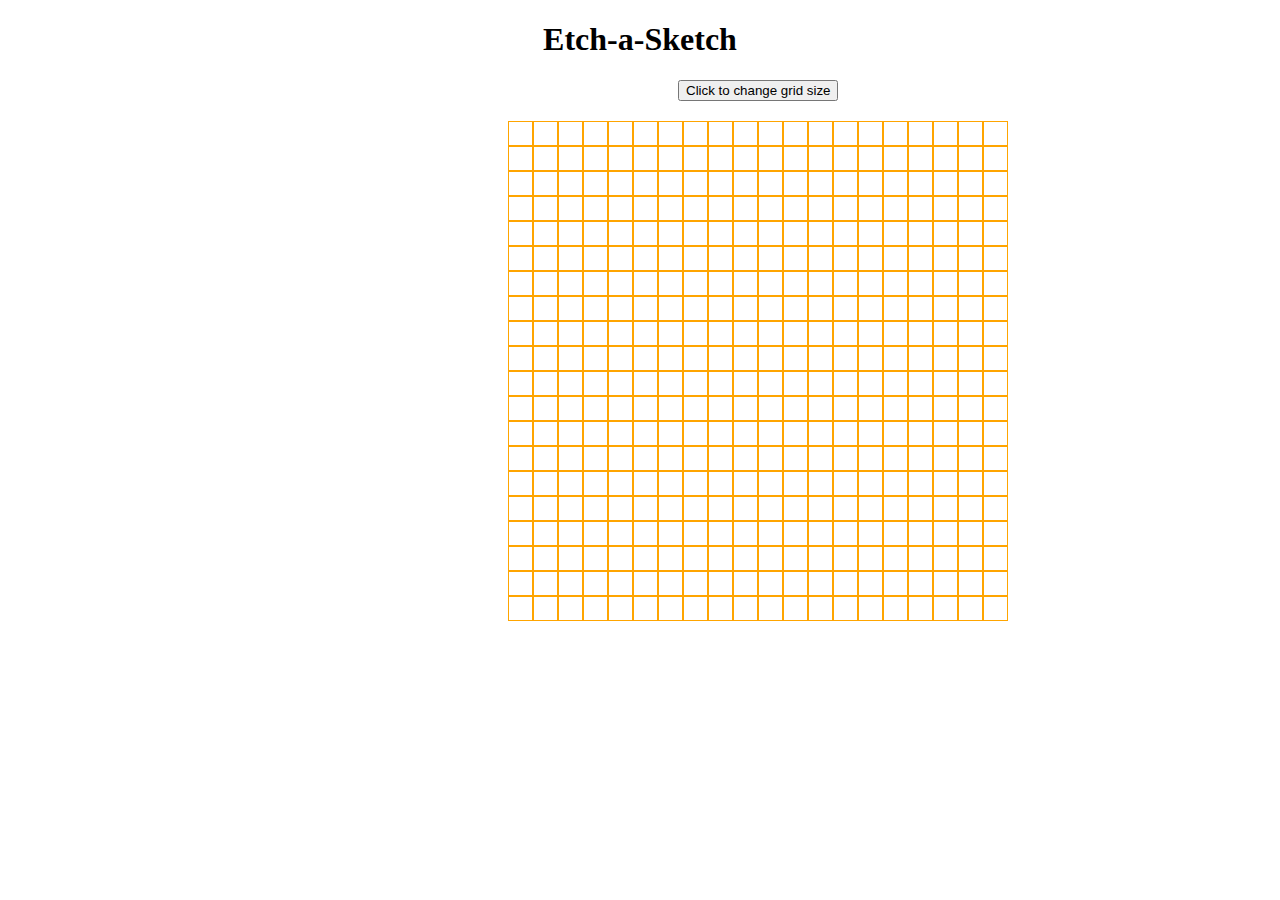
<file: Etch-a-Sketch/index.html>
<!DOCTYPE html>
<html lang="en">
<head>
    <meta charset="UTF-8">
    <meta name="viewport" content="width=device-width, initial-scale=1.0">
    <title>Etch-a-Sketch</title>
    <link rel="stylesheet" href="style.css">
</head>
<body>
    <div class="heading">
        <h1 >Etch-a-Sketch</h1>
    </div>
    <div class="container">
        <button class="grid-size">Click to change grid size</button>
        <div class="grid"></div>
    </div>

</body>
<script src="javascript.js"></script>
</html>
</file>
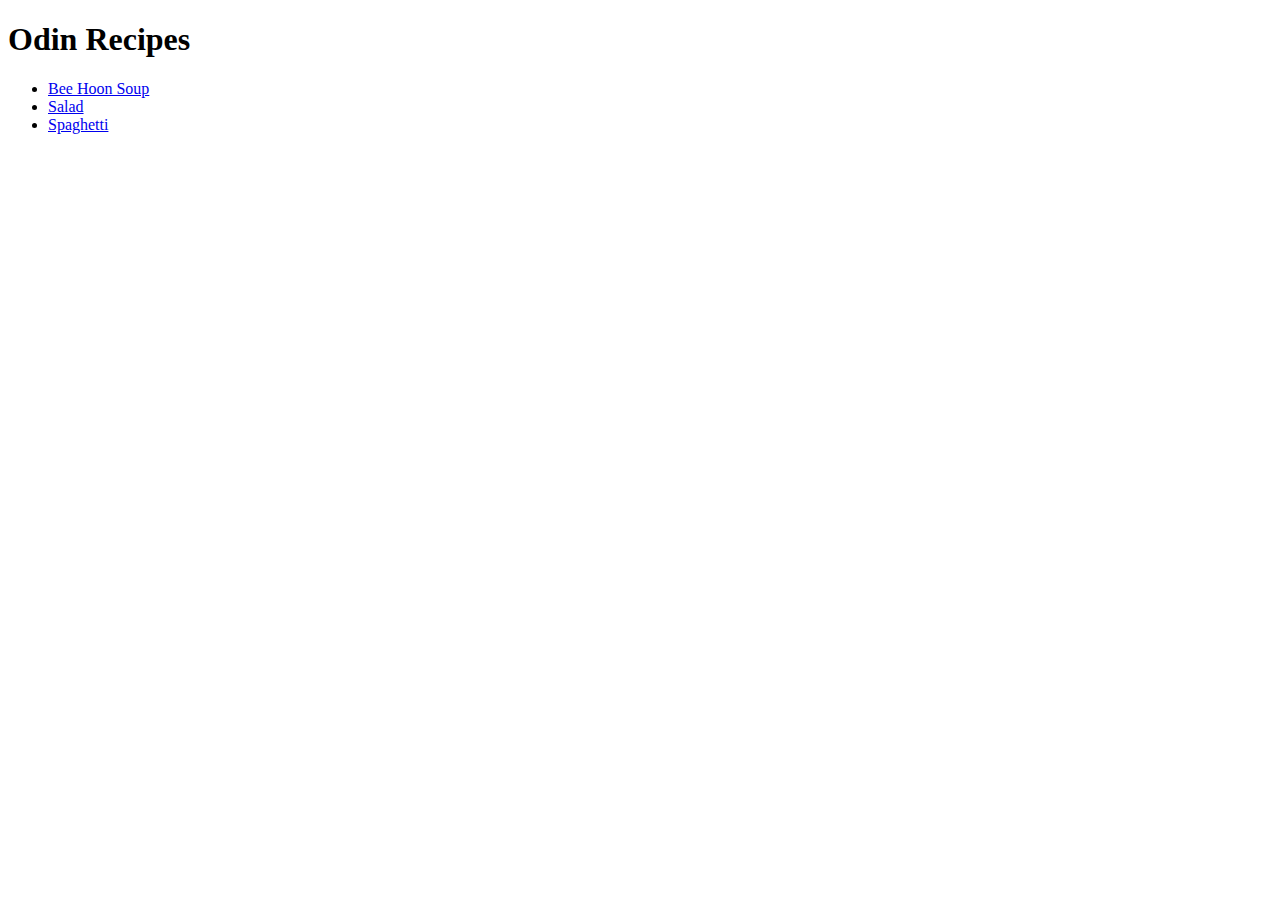
<file: odin-recipes/index.html>
<!DOCTYPE html>
<html lang="en">
  <head>
    <meta charset="UTF-8">
    <title>Odin Recipes</title>
  </head>

  <body>
    <h1>Odin Recipes</h1>
    <ul>
    <li><a href="./recipes/beehoonsoup.html">Bee Hoon Soup</a></li>
    <li><a href="./recipes/salad.html">Salad</a></li>
    <li><a href="./recipes/spaghetti.html">Spaghetti</a></li>
    </ul>
  </body>
</html>
</file>
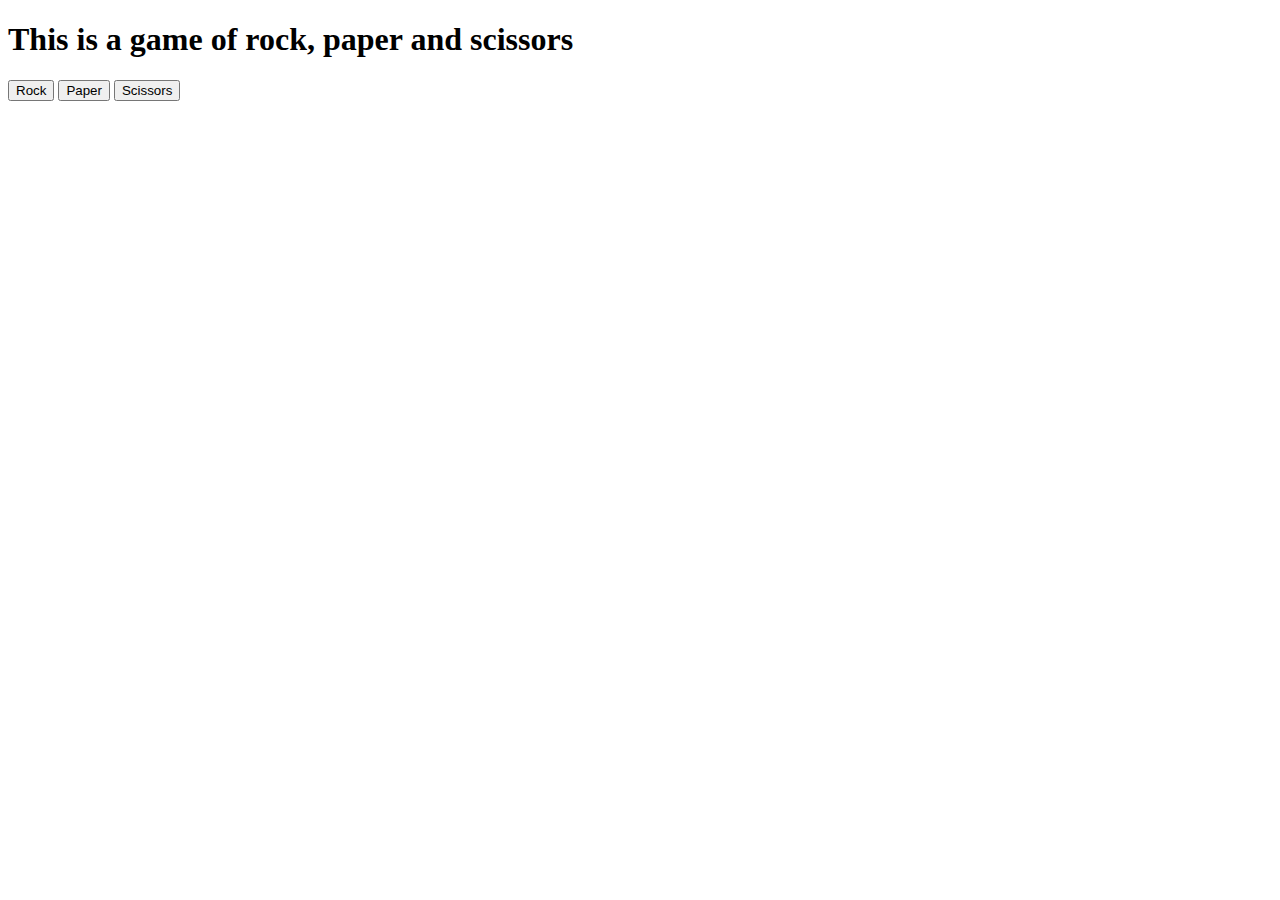
<file: rock-paper-scissors/index.html>
<!DOCTYPE html>
<html lang="en">
  <head>
    <meta charset="UTF-8">
    <title>Rock, Paper, Scissors</title>
  </head>
  <body>
    <h1>This is a game of rock, paper and scissors</h1>
    <button id="rock">Rock</button>
    <button id="paper">Paper</button>
    <button id="scissors">Scissors</button>

  </body>
  <script src="javascript.js"></script>
</html>
</file>
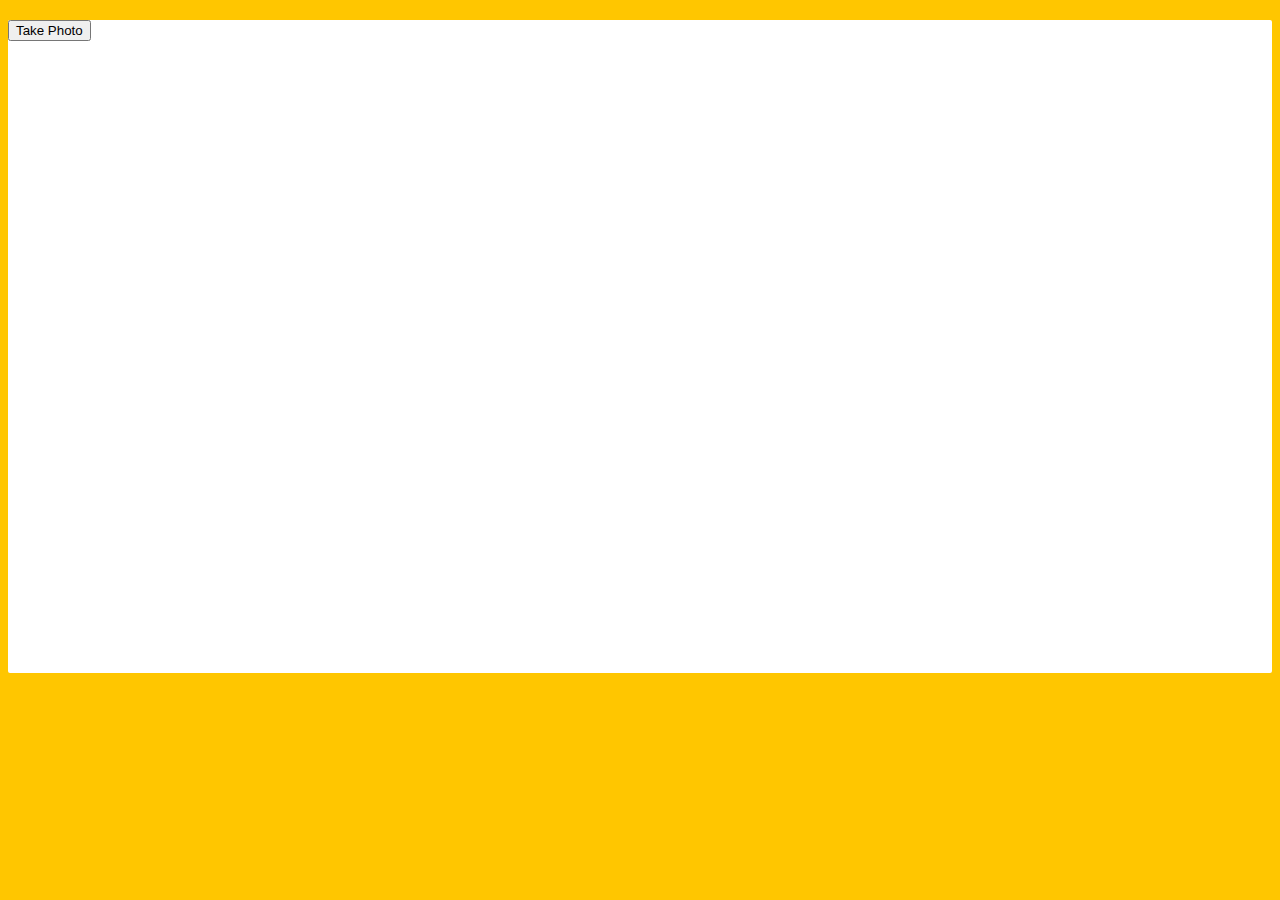
<file: JavaScript30/19 - Webcam Fun/index.html>
<!DOCTYPE html>
<html lang="en">
<head>
  <meta charset="UTF-8">
  <title>Get User Media Code Along!</title>
  <link rel="stylesheet" href="style.css">
  <link rel="icon" href="https://fav.farm/🔥" />
</head>
<body>

  <div class="photobooth">
    <div class="controls">
      <button onClick="takePhoto()">Take Photo</button>
<!--       <div class="rgb">
        <label for="rmin">Red Min:</label>
        <input type="range" min=0 max=255 name="rmin">
        <label for="rmax">Red Max:</label>
        <input type="range" min=0 max=255 name="rmax">

        <br>

        <label for="gmin">Green Min:</label>
        <input type="range" min=0 max=255 name="gmin">
        <label for="gmax">Green Max:</label>
        <input type="range" min=0 max=255 name="gmax">

        <br>

        <label for="bmin">Blue Min:</label>
        <input type="range" min=0 max=255 name="bmin">
        <label for="bmax">Blue Max:</label>
        <input type="range" min=0 max=255 name="bmax">
      </div> -->
    </div>

    <canvas class="photo"></canvas>
    <video class="player"></video>
    <div class="strip"></div>
  </div>

  <audio class="snap" src="./snap.mp3" hidden></audio>

  <script src="scripts.js"></script>

</body>
</html>
</file>
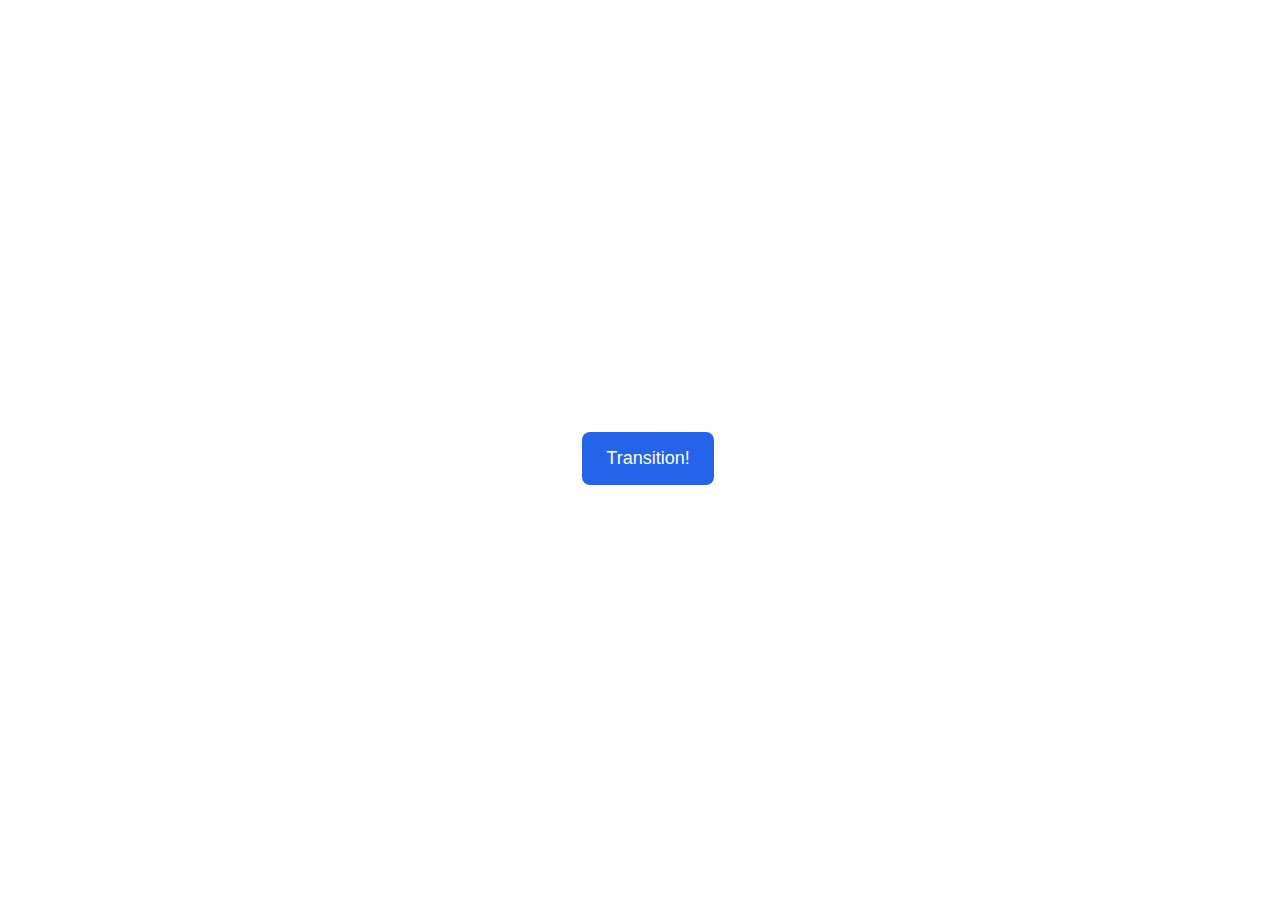
<file: css-exercises/animation/01-button-hover/index.html>
<!DOCTYPE html>
<html lang="en">
  <head>
    <meta charset="UTF-8" />
    <meta http-equiv="X-UA-Compatible" content="IE=edge" />
    <meta name="viewport" content="width=device-width, initial-scale=1.0" />
    <title>Button Hover</title>
    <link rel="stylesheet" href="style.css" />
  </head>
  <body>
    <div id="transition-container">
      <button>Transition!</button>
    </div>
  </body>
</html>
</file>
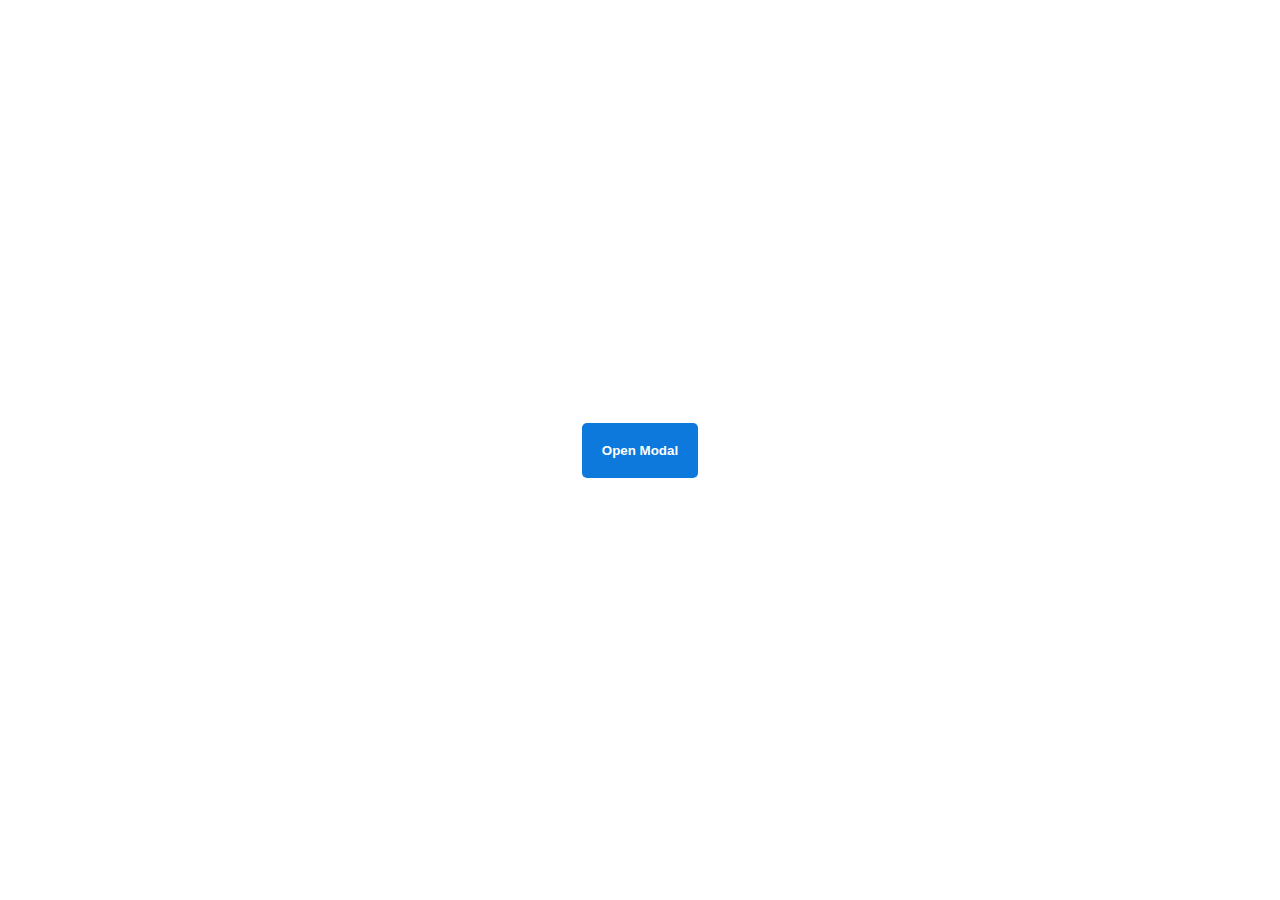
<file: css-exercises/animation/02-pop-up/index.html>
<!DOCTYPE html>
<html lang="en">
  <head>
    <meta charset="UTF-8" />
    <meta http-equiv="X-UA-Compatible" content="IE=edge" />
    <meta name="viewport" content="width=device-width, initial-scale=1.0" />
    <title>Popup</title>
    <link rel="stylesheet" href="style.css" />
  </head>
  <body>
    <div class="backdrop"></div>
    <div class="popup-modal">
      <h1>Look at me!</h1>
      <p>I'm a pop up dialog!</p>
      <button id="close-modal">Close Modal</button>
    </div>
    <div class="button-container">
      <button id="trigger-modal">Open Modal</button>
    </div>
    <script src="script.js"></script>
  </body>
</html>
</file>
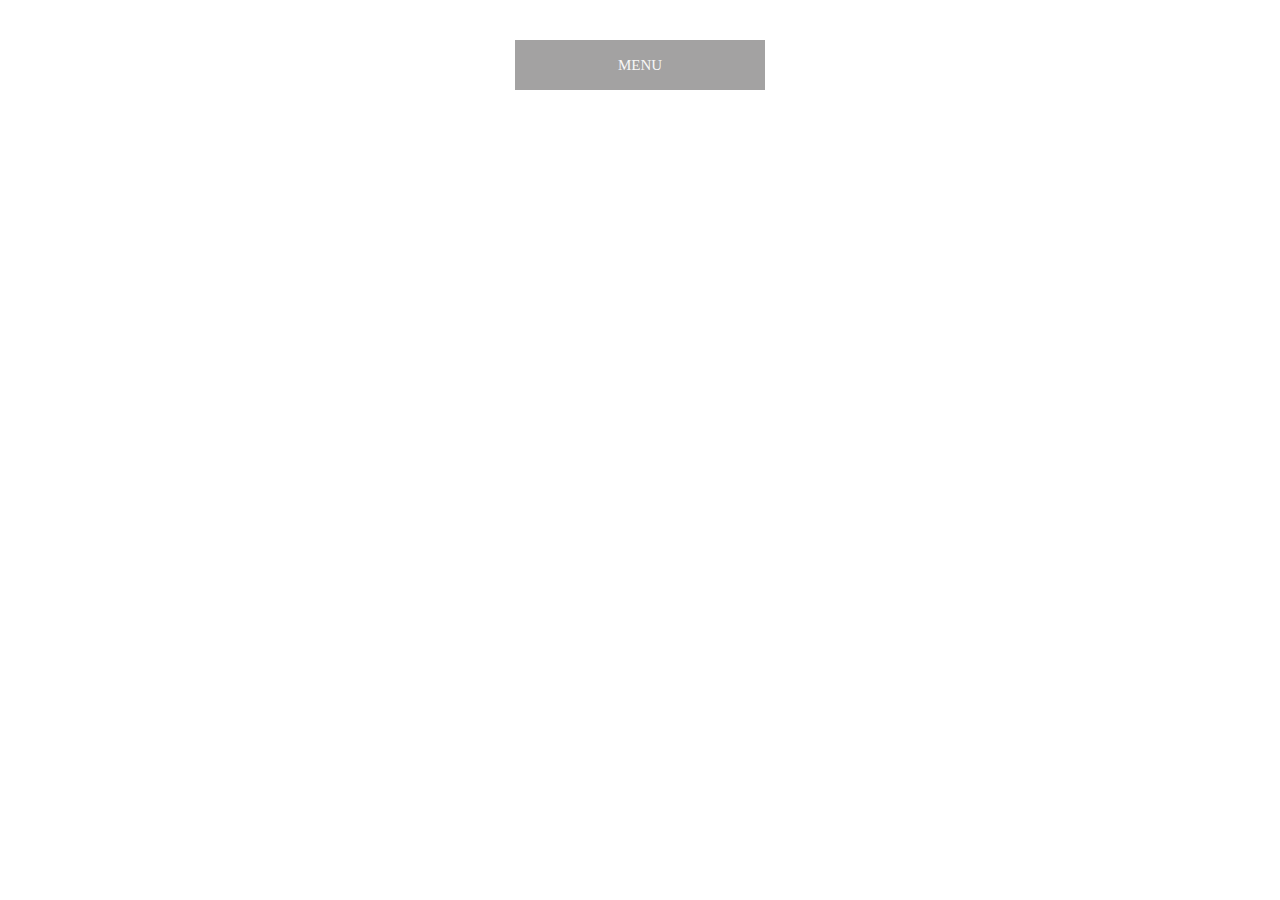
<file: css-exercises/animation/03-dropdown-menu/index.html>
<!DOCTYPE html>
<html lang="en">
  <head>
    <meta charset="UTF-8" />
    <meta http-equiv="X-UA-Compatible" content="IE=edge" />
    <meta name="viewport" content="width=device-width, initial-scale=1.0" />
    <title>Dropdown Menu</title>
    <link rel="stylesheet" href="style.css" />
  </head>
  <body>
    <div class="dropdown-container">
        <div class="menu-title">MENU</div>
        <ul class="dropdown-menu">
            <li>ITEM 1</li>
            <li>ITEM 2</li>
            <li>ITEM 3</li>
            <li>ITEM 4</li>
            <li>ITEM 5</li>
        </ul>
    </div>
    <script src="script.js"></script>
  </body>
</html>
</file>
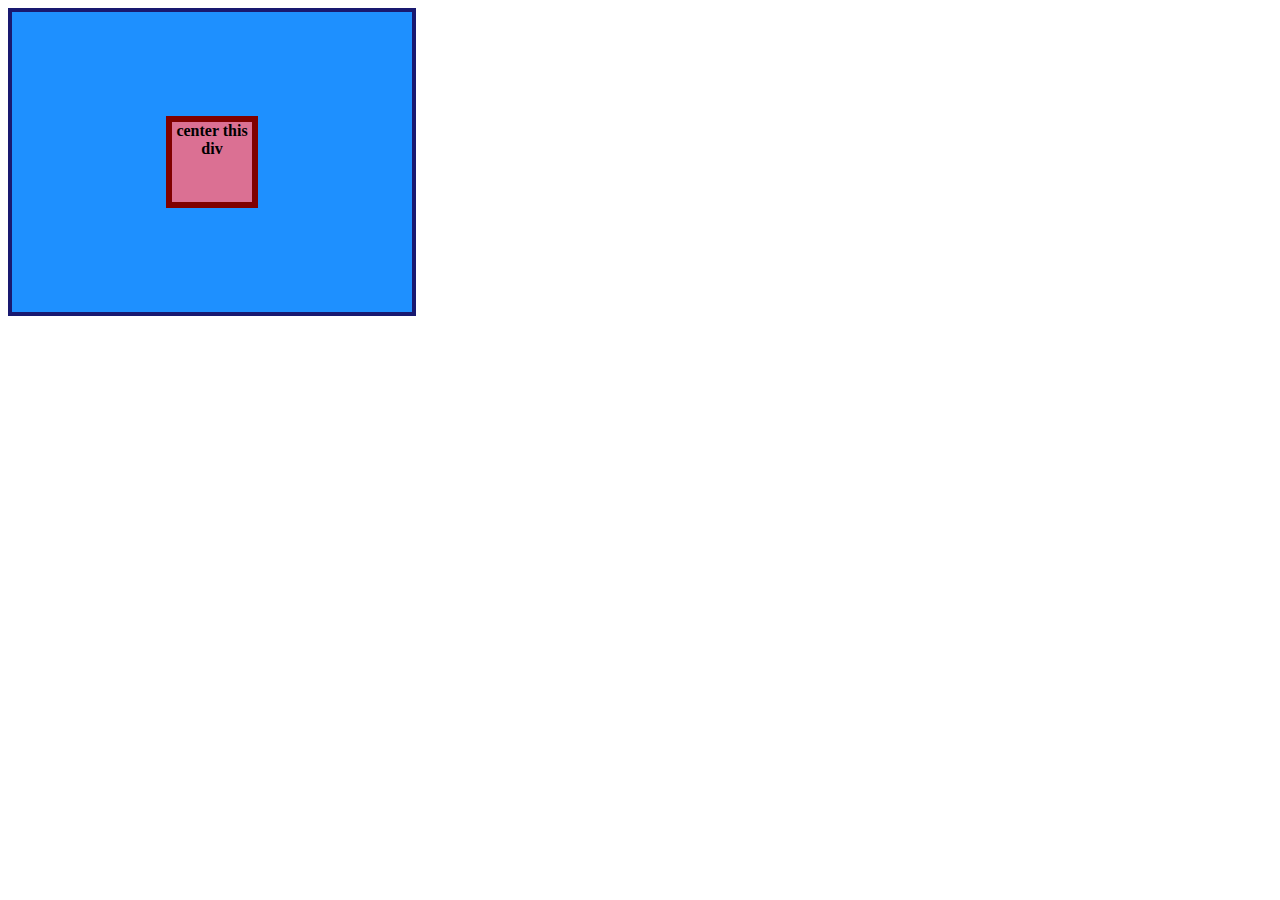
<file: css-exercises/flex/01-flex-center/index.html>
<!DOCTYPE html>
<html lang="en">
  <head>
    <meta charset="UTF-8">
    <meta http-equiv="X-UA-Compatible" content="IE=edge">
    <meta name="viewport" content="width=device-width, initial-scale=1.0">
    <title>CENTER THIS DIV</title>
    <link rel="stylesheet" href="style.css">
  </head>
  <body>
    <div class="container">
      <div class="box">center this div</div>
    </div>
  </body>
</html>
</file>
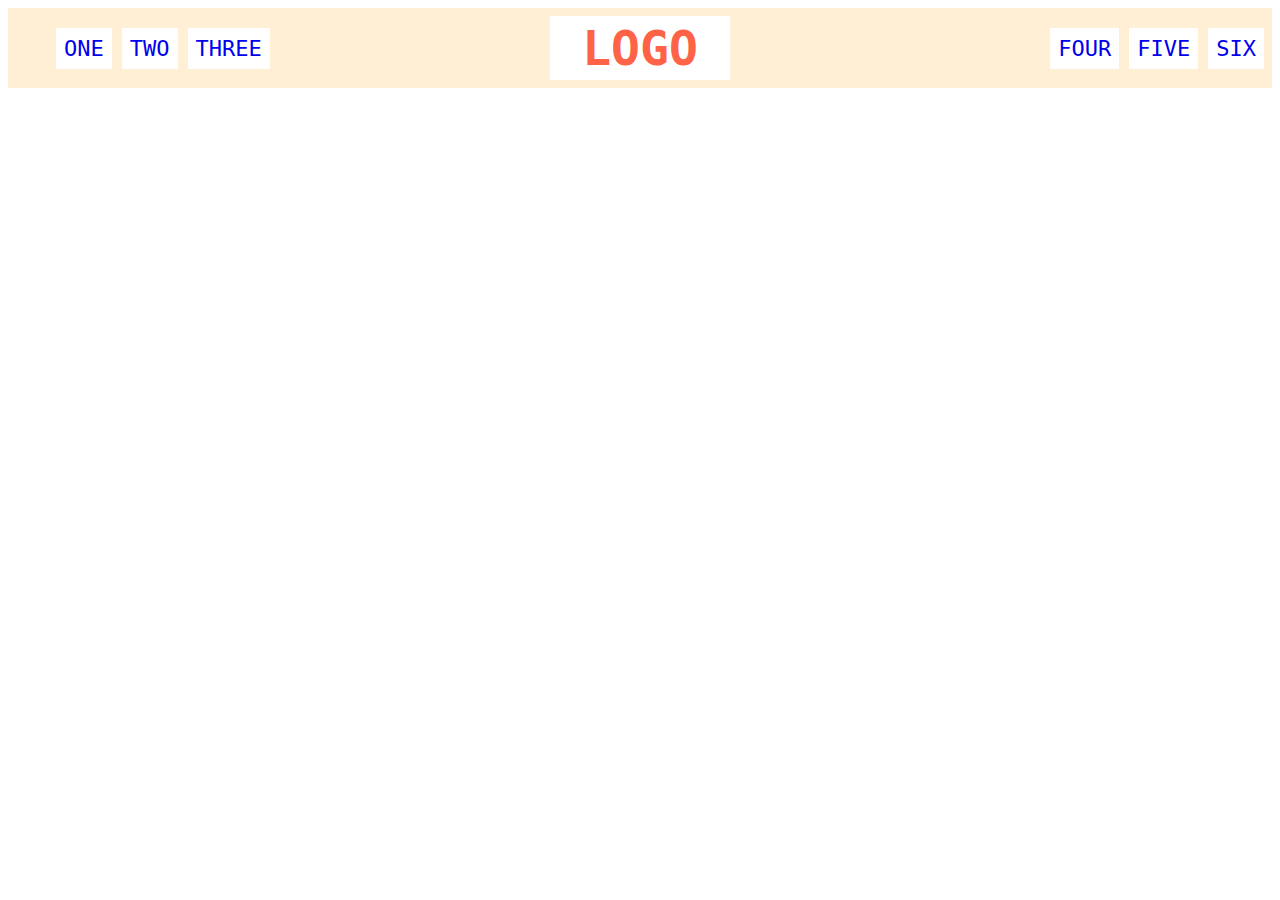
<file: css-exercises/flex/02-flex-header/index.html>
<!DOCTYPE html>
<html lang="en">
  <head>
    <meta charset="UTF-8">
    <meta http-equiv="X-UA-Compatible" content="IE=edge">
    <meta name="viewport" content="width=device-width, initial-scale=1.0">
    <title>Flex Header</title>
    <link rel="stylesheet" href="style.css">
  </head>
  <body>
    <div class="header">
      <div class="left-links">
        <ul>
          <li><a href="#">ONE</a></li>
          <li><a href="#">TWO</a></li>
          <li><a href="#">THREE</a></li>
        </ul>
      </div>
      <div class="logo">LOGO</div>
      <div class="right-links">
        <ul>
          <li><a href="#">FOUR</a></li>
          <li><a href="#">FIVE</a></li>
          <li><a href="#">SIX</a></li>
        </ul>
      </div>
    </div>
  </body>
</html>
</file>
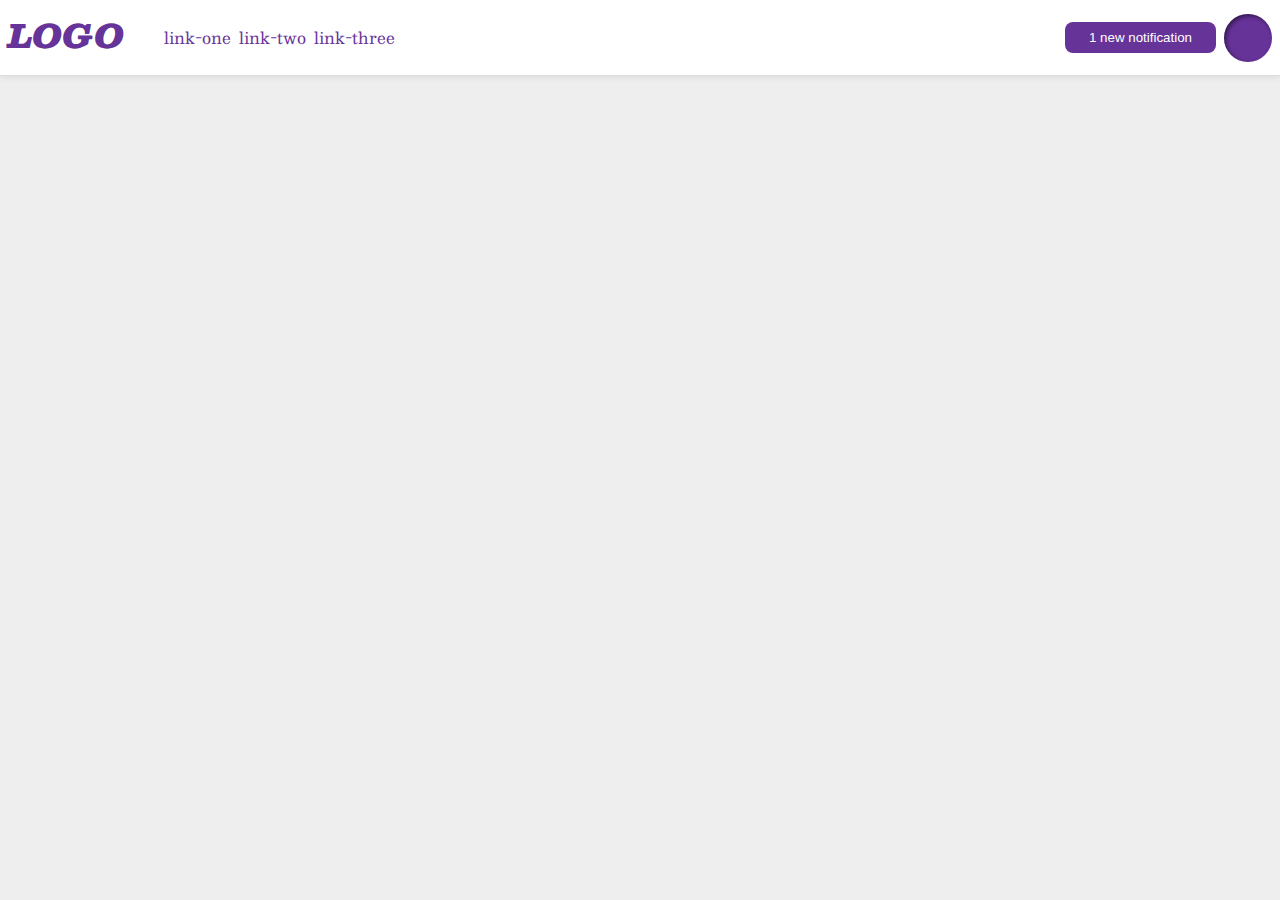
<file: css-exercises/flex/03-flex-header-2/index.html>
<!DOCTYPE html>
<html lang="en">
  <head>
    <meta charset="UTF-8">
    <meta http-equiv="X-UA-Compatible" content="IE=edge">
    <meta name="viewport" content="width=device-width, initial-scale=1.0">
    <title>Flex Header 2</title>
    <link rel="stylesheet" href="style.css">
  </head>
  <body>
    <div class="header">
      <div class="logo">
        LOGO
      </div>
      <ul class="links">
        <li><a href="google.com">link-one</a></li>
        <li><a href="google.com">link-two</a></li>
        <li><a href="google.com">link-three</a></li>
      </ul>
      <div class="right-items">
        <button class="notifications">
          1 new notification
        </button>
        <div class="profile-image"></div>
        </div>
    </div>
  </body>
</html>
</file>
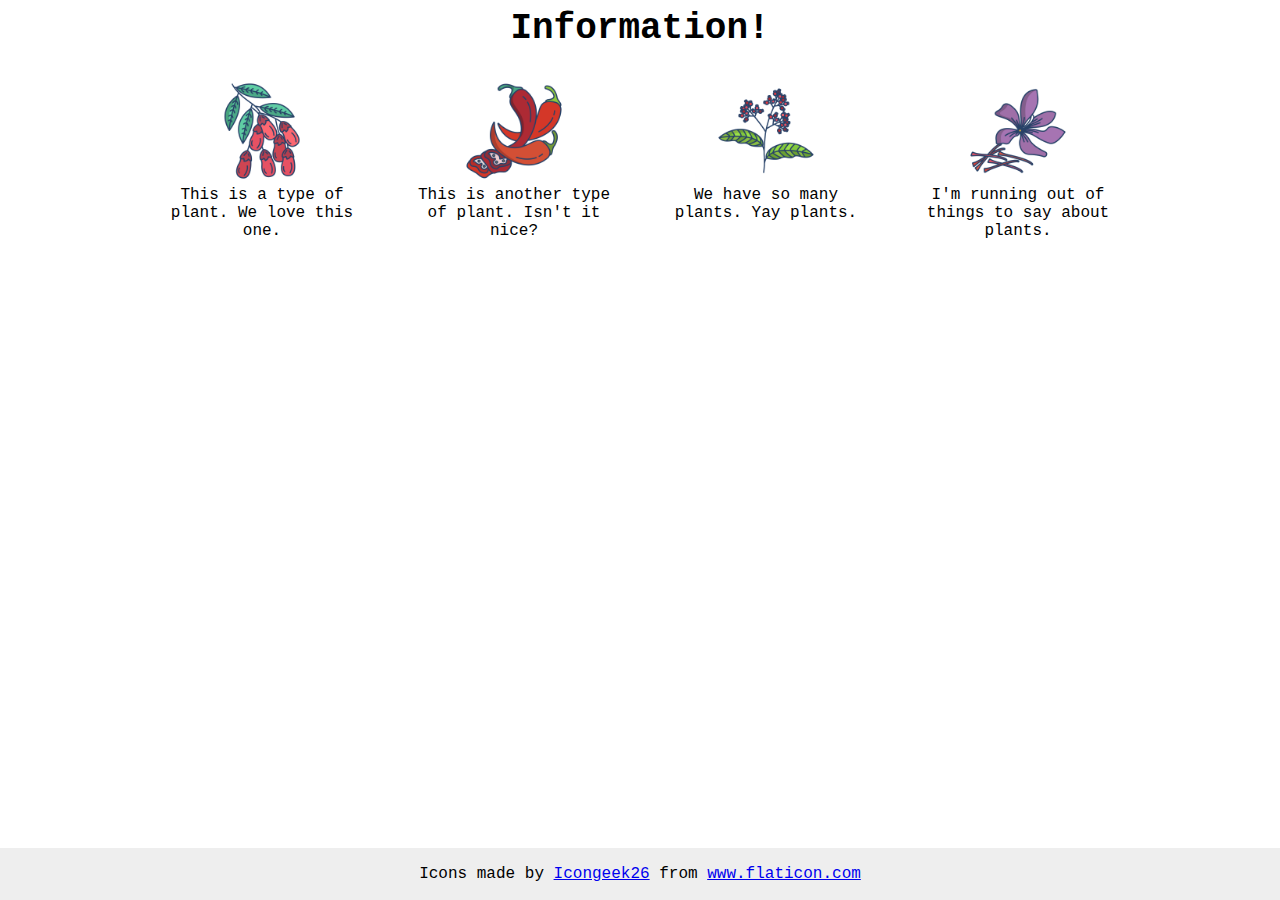
<file: css-exercises/flex/04-flex-information/index.html>
<!DOCTYPE html>
<html lang="en">
  <head>
    <meta charset="UTF-8">
    <meta http-equiv="X-UA-Compatible" content="IE=edge">
    <meta name="viewport" content="width=device-width, initial-scale=1.0">
    <title>Information</title>
    <link rel="stylesheet" href="style.css">
  </head>
  <body>
    <div class="title">Information!</div>
    <div class="items">
      <div class="item">
        <img src="./images/barberry.png" alt="barberry">
        <div class="text">This is a type of plant. We love this one.</div>
      </div>

      <div class="item">
        <img src="./images/chilli.png" alt="chili">
        <div class="text">This is another type of plant. Isn't it nice?</div>
      </div>

        <div class="item">
        <img src="./images/pepper.png" alt="pepper">
        <div class="text">We have so many plants. Yay plants.</div>
      </div>

      <div class="item">
        <img src="./images/saffron.png" alt="saffron">
        <div class="text">I'm running out of things to say about plants.</div>
      </div>
    </div>
    <!-- disregard this section, it's here to give attribution to the creator of these icons -->
    <div class="footer">
      <div>Icons made by <a href="https://www.flaticon.com/authors/icongeek26" title="Icongeek26">Icongeek26</a> from <a href="https://www.flaticon.com/" title="Flaticon">www.flaticon.com</a></div>
    </div>
  </body>
</html>
</file>
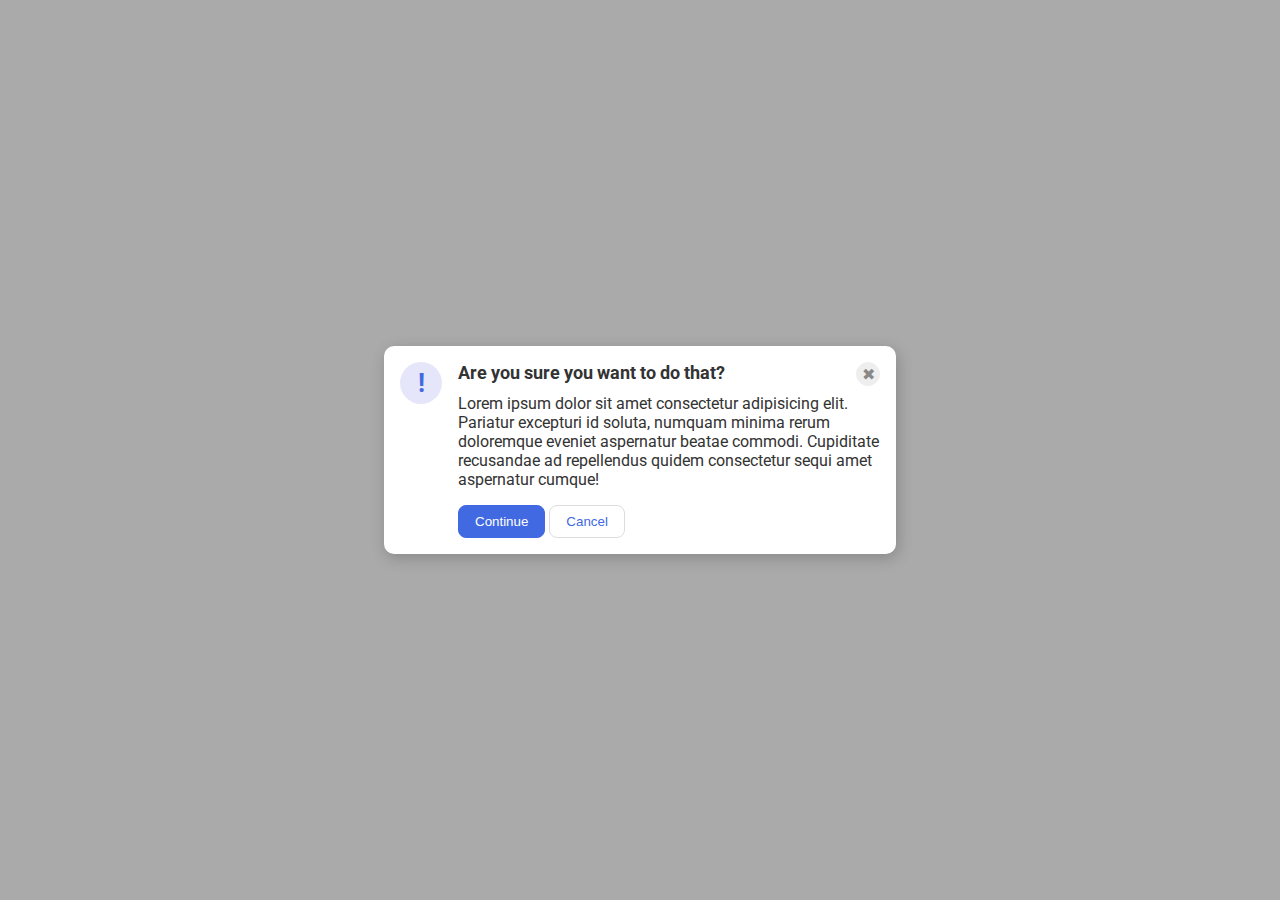
<file: css-exercises/flex/05-flex-modal/index.html>
<!DOCTYPE html>
<html lang="en">
  <head>
    <meta charset="UTF-8">
    <meta http-equiv="X-UA-Compatible" content="IE=edge">
    <meta name="viewport" content="width=device-width, initial-scale=1.0">
    <link rel="stylesheet" href="style.css">
    <title>Modal</title>
  </head>
  <body>
    <div class="modal">
      <div class="icon">!</div>
      <div class="'container">
        <div class="header">Are you sure you want to do that?
          <button class="close-button">✖</button>
        </div>
        <div class="text">Lorem ipsum dolor sit amet consectetur adipisicing elit. Pariatur excepturi id soluta, numquam minima rerum doloremque eveniet aspernatur beatae commodi. Cupiditate recusandae ad repellendus quidem consectetur sequi amet aspernatur cumque!</div>
        <button class="continue">Continue</button>
        <button class="cancel">Cancel</button>
        </div>
    </div>
  </body>
</html>
</file>
<file: Etch-a-Sketch/style.css>
h1 {
    display: flex;
    justify-content: center;
}

.container {
    padding-left: 500px;
}

button {
    margin-left: 170px;
    margin-bottom: 20px;
}
.grid {
    display: flex;
    flex: 1;
    height: 500px;
    width: 500px;
    justify-content: center;

    
}

.column {
    margin: 0;
    display: flex;
    flex-direction: column;
    flex: 1;
   

}

.row {
    border: 1px solid orange;
    margin: 0;
    flex: 1;
   


    

}

.hover {
    background-color: black;
}
</file>
<file: JavaScript30/19 - Webcam Fun/style.css>
html {
  box-sizing: border-box;
}

*, *:before, *:after {
  box-sizing: inherit;
}

html {
  font-size: 10px;
  background: #ffc600;
}

.photobooth {
  background: white;
  max-width: 150rem;
  margin: 2rem auto;
  border-radius: 2px;
}

/*clearfix*/
.photobooth:after {
  content: '';
  display: block;
  clear: both;
}

.photo {
  width: 100%;
  float: left;
}

.player {
  position: absolute;
  top: 20px;
  right: 20px;
  width:200px;
}

/*
  Strip!
*/

.strip {
  padding: 2rem;
}

.strip img {
  width: 100px;
  overflow-x: scroll;
  padding: 0.8rem 0.8rem 2.5rem 0.8rem;
  box-shadow: 0 0 3px rgba(0,0,0,0.2);
  background: white;
}

.strip a:nth-child(5n+1) img { transform: rotate(10deg); }
.strip a:nth-child(5n+2) img { transform: rotate(-2deg); }
.strip a:nth-child(5n+3) img { transform: rotate(8deg); }
.strip a:nth-child(5n+4) img { transform: rotate(-11deg); }
.strip a:nth-child(5n+5) img { transform: rotate(12deg); }
</file>
<file: css-exercises/animation/01-button-hover/style.css>
#transition-container {
  width: 100vw;
  height: 100vh;
  display: flex;
  flex-direction: column;
  justify-content: center;
  align-items: center;
  font-family: Arial, sans-serif;
}

button {
  border-radius: 8px;
  border: none;
  background-color: #2563eb;
  color: white;
  font-size: 18px;
  padding: 16px 24px;
  text-align: center;
}
</file>
<file: css-exercises/animation/02-pop-up/style.css>
* {
  padding: 0;
  margin: 0;
}

body {
  overflow: hidden;
}

.button-container {
  width: 100vw;
  height: 100vh;
  background-color: #ffffff;
  opacity: 100%;
  display: flex;
  align-items: center;
  justify-content: center;
}

button {
  padding: 20px;
  color: #ffffff;
  background-color: #0e79dd;
  border: none;
  border-radius: 5px;
  font-weight: 600;
}

.popup-modal {
  padding: 32px 64px;
  background-color: white;
  border: 1px solid black;
  border-radius: 10px;
  position: fixed;
  top: 50%;
  left: 50%;
  transform-origin: center;
  transform: translate(-50%, -50%);
  pointer-events: none;
  opacity: 0%;
  text-align: center;
}

.popup-modal p {
  margin-bottom: 24px;
}

.backdrop {
  pointer-events: none;
  position: fixed;
  inset: 0;
  background: #000;
  opacity: 0%;
}

.popup-modal.show {
  opacity: 100%;
  pointer-events: all;
}

.backdrop.show {
  opacity: 30%;
}
</file>
<file: css-exercises/animation/03-dropdown-menu/style.css>
.dropdown-container {
  max-width: 250px;
  margin: 40px auto;
  text-align: center;
  line-height: 50px;
  font-size: 15px;
  color: rgb(247, 247, 247);
  cursor: pointer;
}

.menu-title {
  background-color: rgb(163, 162, 162);
}

.dropdown-menu {
  list-style: none;
  padding: 0;
  margin: 0;
  background-color: rgb(99, 97, 97);

  display: none;
}

ul.dropdown-menu li:hover {
  background: rgb(47, 46, 46);
}

.visible {
  display: block;
}
</file>
<file: css-exercises/flex/01-flex-center/style.css>
.container {
  background: dodgerblue;
  border: 4px solid midnightblue;
  width: 400px;
  height: 300px;
  display: flex;
  justify-content: center;
  align-items: center;
}

.box {
  background: palevioletred;
  font-weight: bold;
  text-align: center;
  border: 6px solid maroon;
  width: 80px;
  height: 80px;
}
</file>
<file: css-exercises/flex/02-flex-header/style.css>
.header  {
  font-family: monospace;
  background: papayawhip;
  display: flex;
  justify-content: space-between;
  align-items: center;
  flex: auto;
  padding: 8px;
}

.logo {
  font-size: 48px;
  font-weight: 900;
  color: tomato;
  background: white;
  padding: 4px 32px;

}

ul {
  /* this removes the dots on the list items*/
  list-style-type: none;
  display: flex;
  gap: 10px;
}

a {
  font-size: 22px;
  background: white;
  padding: 8px;
  /* this removes the line under the links */
  text-decoration: none;
}
</file>
<file: css-exercises/flex/03-flex-header-2/style.css>
/* this is some magical font-importing.  
you'll learn about it later. */
@import url('https://fonts.googleapis.com/css2?family=Besley:ital,wght@0,400;1,900&display=swap');

body {
  margin: 0;
  background: #eee;
  font-family: Besley, serif;
}

.header {
  background: white;
  border-bottom: 1px solid #ddd;
  box-shadow: 0 0 8px rgba(0,0,0,.1);
  display: flex;
  padding: 8px;
  justify-content: space-between;
}

.profile-image {
  background: rebeccapurple;
  box-shadow: inset 2px 2px 4px rgba(0,0,0,.5);
  border-radius: 50%;
  width: 48px;
  height: 48px;
}

.logo {
  color: rebeccapurple;
  font-size: 32px;
  font-weight: 900;
  font-style: italic;
}

.right-items{
  margin-left: auto;
  display: flex;
  gap: 8px;
  align-items: center;
}

button {
  border: none;
  border-radius: 8px;
  background: rebeccapurple;
  color: white;
  padding: 8px 24px;
}

a {
  /* this removes the line under our links */
  text-decoration: none;
  color: rebeccapurple;
}

ul {
  list-style-type: none;
  display: flex;
  gap: 8px
}
</file>
<file: css-exercises/flex/04-flex-information/style.css>
body {
  font-family: 'Courier New', Courier, monospace;
}

img {
  width: 100px;
  height: 100px;
}

.title {
  font-size: 36px;
  font-weight: 900;
  display: flex;
  justify-content: center;
  margin-bottom: 32px;
}

.items {
  display: flex;
  gap: 52px;
  justify-content: center;
}

.item {
 
  max-width: 200px;

  text-align: center;
  
}

/* do not edit this footer */
.footer {
  position: fixed;
  bottom: 0;
  left: 0;
  right: 0;
  height: 52px;
  display: flex;
  align-items: center;
  justify-content: center;
  background: #eee;
}
</file>
<file: css-exercises/flex/05-flex-modal/style.css>
@import url('https://fonts.googleapis.com/css2?family=Roboto:wght@400;700&display=swap');

html, body {
  height: 100%;
}

body {
  font-family: Roboto, sans-serif;
  margin: 0;
  background: #aaa;
  color: #333;
  /* I'll give you this one for free lol */
  display: flex;
  align-items: center;
  justify-content: center;
}

.modal {
  background: white;
  width: 480px;
  border-radius: 10px;
  box-shadow: 2px 4px 16px rgba(0,0,0,.2);
  display: flex;
  gap: 16px;
  padding: 16px;
}

.header {
  display: flex;
  justify-content: space-between;
  margin-bottom: 8px;
  font-size: 18px;
  font-weight: 700;
}

.text {
  margin-bottom: 16px;
}

.icon {
  color: royalblue;
  font-size: 26px;
  font-weight: 700;
  background: lavender;
  width: 42px;
  height: 42px;
  border-radius: 50%;
  display: flex;
  align-items: center;
  justify-content: center;
  flex-shrink: 0;
}

.close-button {
  background: #eee;
  border-radius: 50%;
  color: #888;
  font-weight: 400;
  font-size: 16px;
  height: 24px;
  width: 24px;
  display: flex;
  align-items: center;
  justify-content: center;
  border: 1px solid #eee;
  padding: 0;
}

button {
  cursor: pointer;
  padding: 8px 16px;
  border-radius: 8px;
}

button.continue {
  background: royalblue;
  border: 1px solid royalblue;
  color: white;
}

button.cancel {
  background: white;
  border: 1px solid #ddd;
  color: royalblue;
}
</file>
